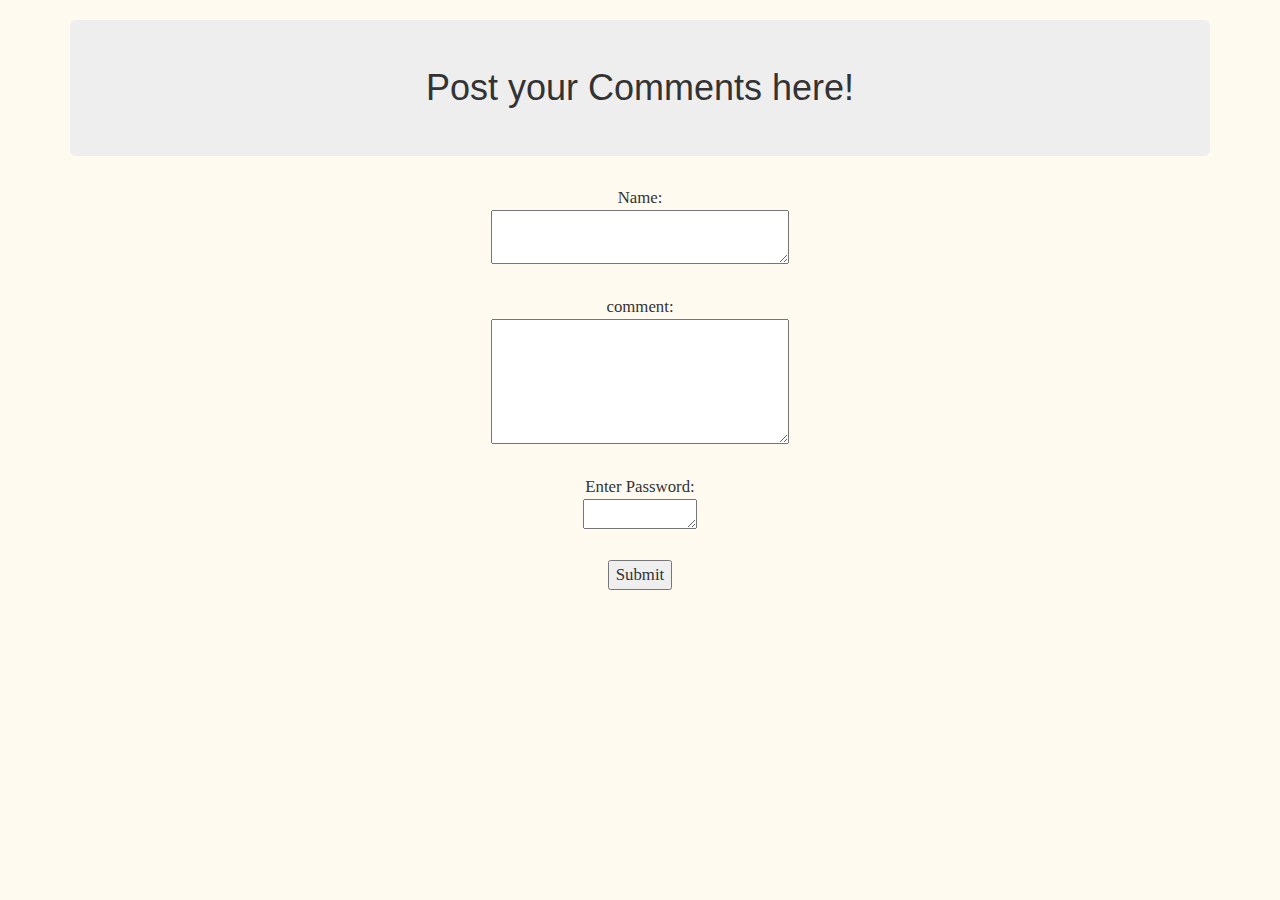
<file: m12/commentBox.html>
<!DOCTYPE html>
<html>
<head>

        <title>Response sheet</title>
        <link rel="stylesheet" href="https://stackpath.bootstrapcdn.com/bootstrap/4.2.1/css/bootstrap.min.css" integrity="sha384-GJzZqFGwb1QTTN6wy59ffF1BuGJpLSa9DkKMp0DgiMDm4iYMj70gZWKYbI706tWS" crossorigin="anonymous">
        <link rel="stylesheet" href="https://maxcdn.bootstrapcdn.com/bootstrap/3.3.7/css/bootstrap.min.css">  
        <link  href="commentbox.css" rel="stylesheet">

<script type="text/javascript">
function validateForm() {

  var x = document.forms["myForm"]["words"].value;
  var y = document.forms["myForm"]["comment"].value;
  var z = document.forms["myForm"]["password"].value;
  var formdata = [];
  if (x == "" || y == "" || z == "") {
    alert("Please Complete the form");
    return false;
  }
  else if(z != "M$1t"){
      alert("Please Enter Correct password");
  }
  else{
    text = words.value;
    text1 = comment.value;
    document.getElementById("para").innerHTML = text
    document.getElementById("words").innerHTML = "submit"
    document.getElementById("printcomments").innerHTML = text1
    document.getElementById("comment").innerHTML = "submit"
    formdata.push(document.getElementById("para").value + "@" + document.getElementById("comment").value);
    document.getElementById("myForm").reset();
  }    
}
</script>
</head>
<body class="container">
    <h1 class="jumbotron">Post your Comments here!</h1>
<form id="myForm" action="/action_page.php" method="post" class="form">
    Name: <br><textarea id="words" rows="2" cols="30"></textarea> <br> <br>
  comment: <br> <textarea id="comment" rows="5" cols="30"></textarea> <br><br>
  
    Enter Password: <br> <textarea id="password" rows="1" cols="10"></textarea> <br><br>
  <input type="button" onclick="return validateForm()" value="Submit">

</form>
        <p id="printcomments" class="print"></p>
        <p id="para"></p>
</div>

</body>
</html>
</file>
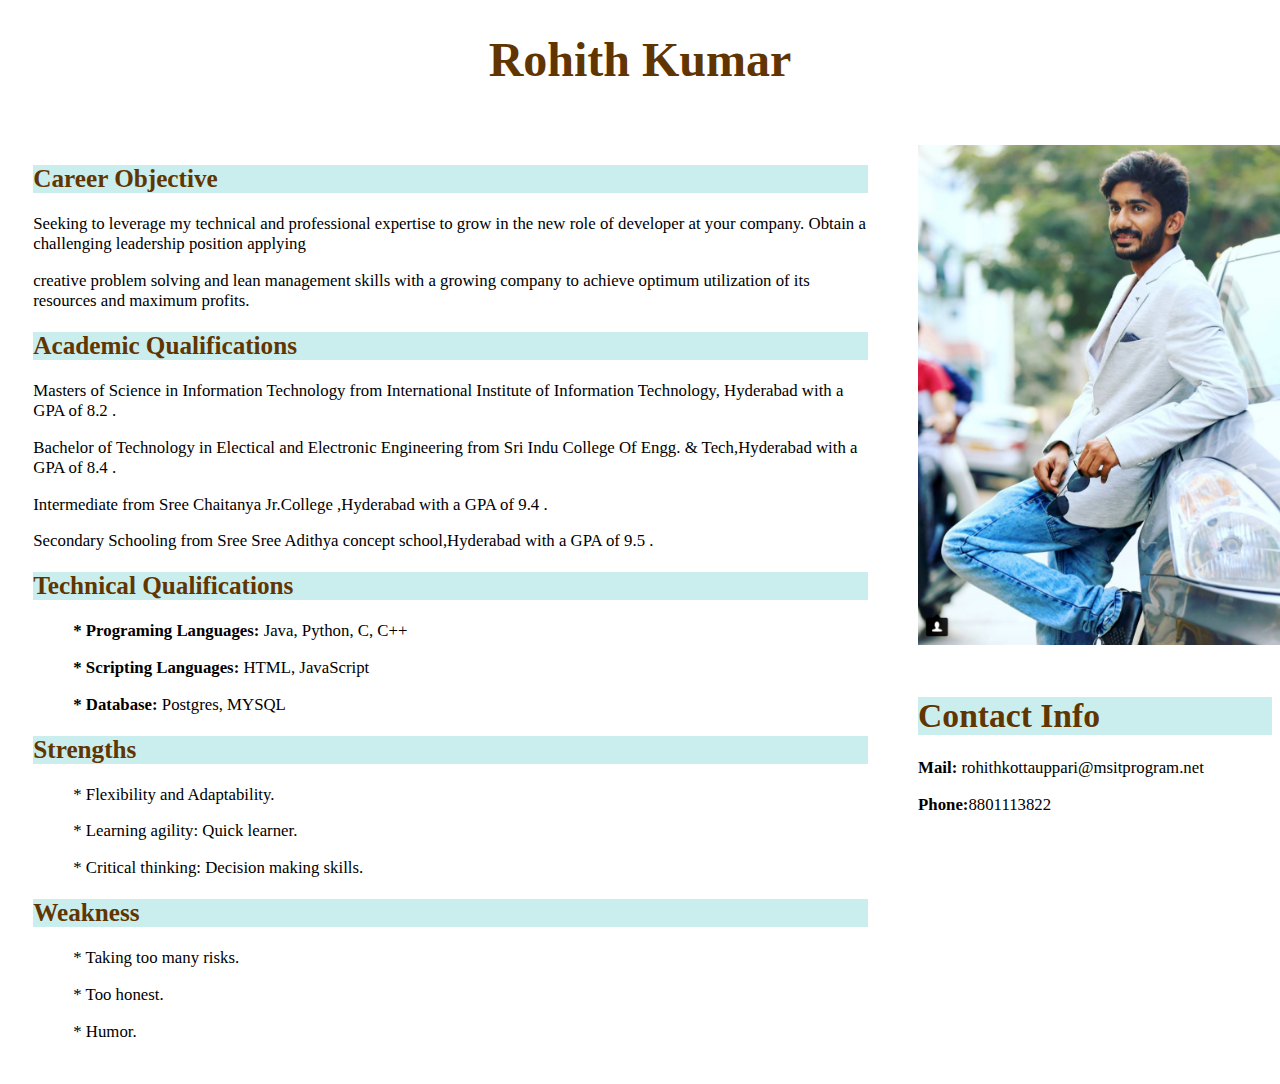
<file: m2/homepage.html>
<!DOCTYPE html>
<html>
    <head>
        <title>Profile</title>
        <link  href="style.css" rel="stylesheet">
    </head>
    <div class="name">
        <h1>Rohith Kumar </h1>
    </div>
    <div class="photo">
        <img src="abcd.jpeg" height="500px" width="400px" alt="Rohith">
    </div>
    <div class="content">
            <body>
                    <h2 class="heading"><strong>Career Objective </strong></h2>
                    <p class="body">Seeking to leverage my technical and professional expertise to grow in the new role of developer at your company.
                        Obtain a challenging leadership position applying </p>
                    <p>creative problem solving and lean management 
                        skills with a growing company to achieve optimum utilization of its resources and maximum profits.</p>
                    <h2 class="heading"><Strong>Academic Qualifications</Strong></h2>
                    <p class="body">Masters of Science in Information Technology from International Institute of Information Technology, Hyderabad with a GPA of 8.2 .</p>
                    <p class="body">Bachelor of Technology in Electical and Electronic Engineering from Sri Indu College Of Engg. & Tech,Hyderabad with a GPA of 8.4 .</p>
                    <p class="body">Intermediate from Sree Chaitanya Jr.College ,Hyderabad with a GPA of 9.4 .</p>
                    <p class="body">Secondary Schooling from Sree Sree Adithya concept school,Hyderabad with a GPA of 9.5 .</p>
                    <h2 class="heading"><Strong>Technical Qualifications</Strong></h2>
                    <ul class="body"><span><Strong>* Programing Languages: </Strong></span> Java, Python, C, C++
                    <p class="body"></p><span><Strong>* Scripting Languages: </Strong></span> HTML, JavaScript
                    <p class="body"><span><Strong>* Database: </Strong></span> Postgres, MYSQL</ul>
                    <h2 class="heading"><Strong>Strengths</Strong></h2>
                    <ul class="body">* Flexibility and Adaptability.
                    <p class="body">* Learning agility: Quick learner.</p>
                    <p class="body">* Critical thinking: Decision making skills.</ul>
                    <h2 class="heading"><Strong>Weakness</Strong></h2>
                    <ul class="body">* Taking too many risks.</p>
                    <p class="body">* Too honest.</p>
                    <p class="body">* Humor.</ul>
                    </div>
                    <div class="contact">
                        <h1 class="heading">Contact Info</h1>
                        <p><Strong>Mail:</Strong> rohithkottauppari@msitprogram.net</p>
                        <p><strong>Phone:</strong>8801113822</p>
                    </div>
                </body>
    
    
</html>
</file>
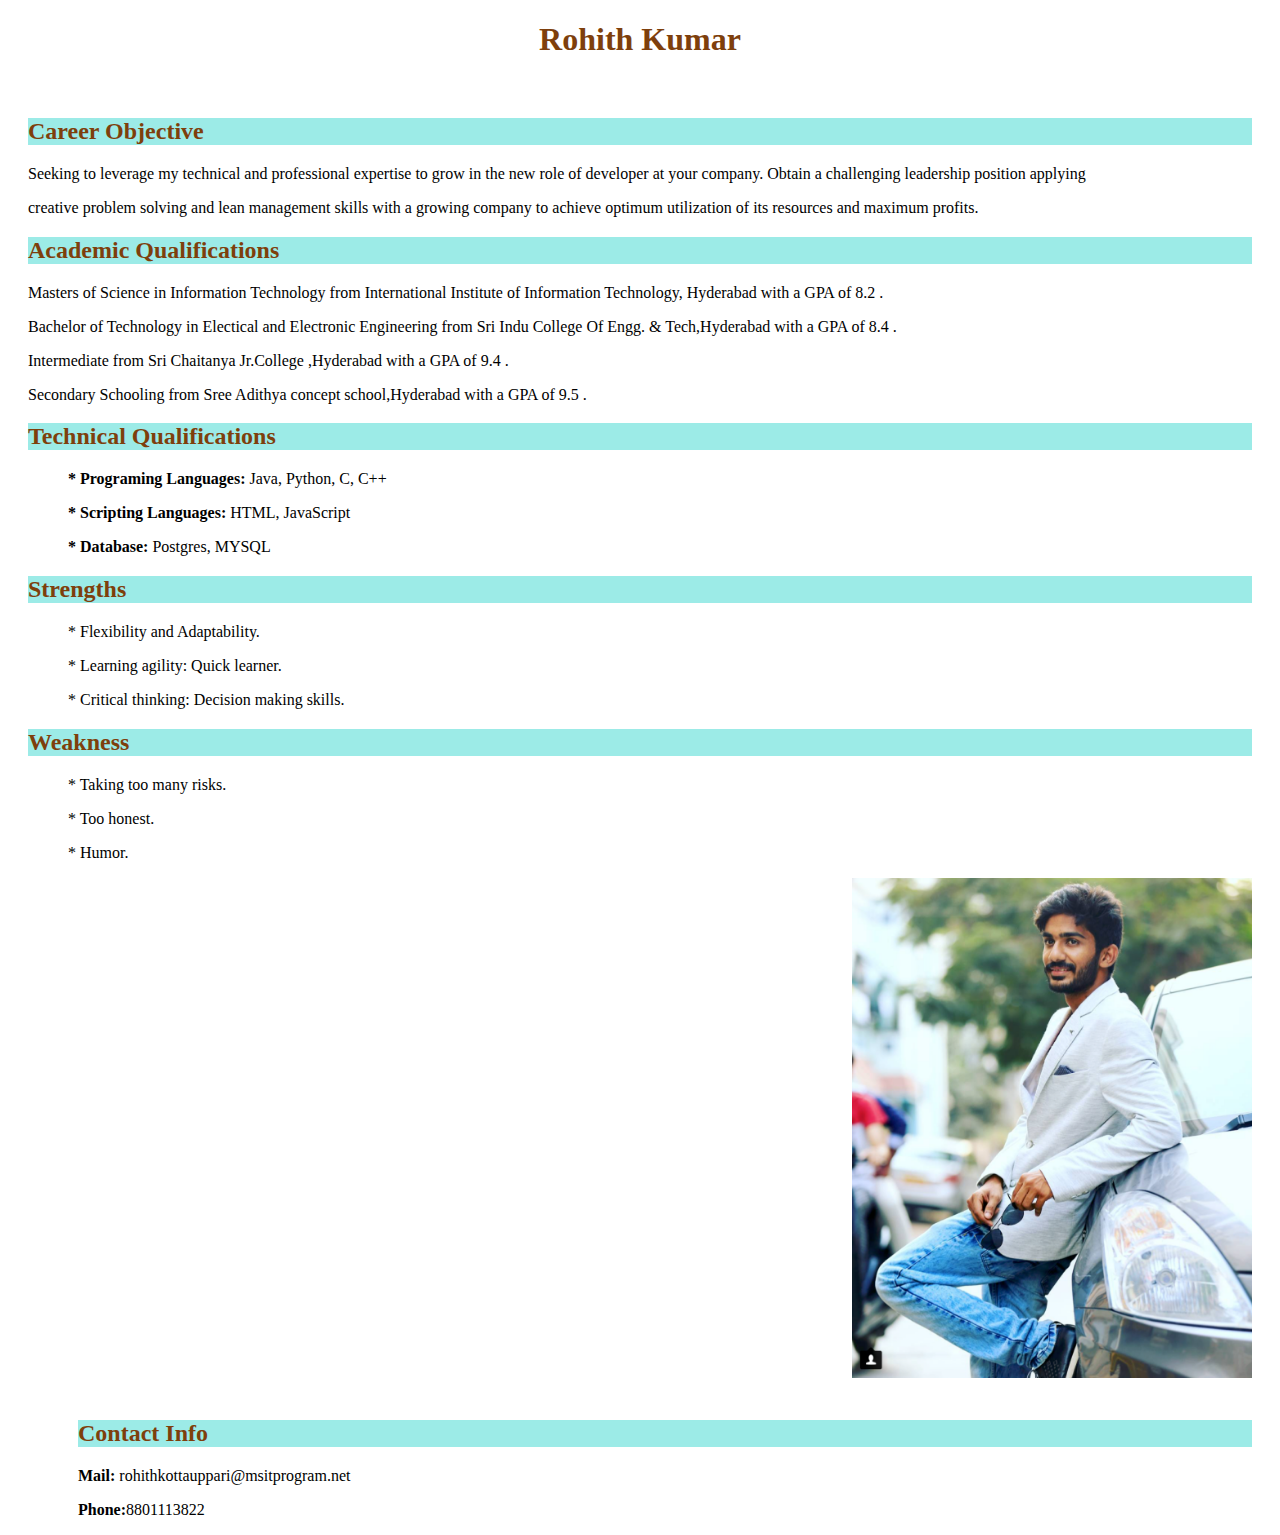
<file: m3/homepage.html>
<!DOCTYPE html>
<html>
    <head>
        <title>Profile</title>
        <link rel="stylesheet" href="https://stackpath.bootstrapcdn.com/bootstrap/4.2.1/css/bootstrap.min.css" integrity="sha384-GJzZqFGwb1QTTN6wy59ffF1BuGJpLSa9DkKMp0DgiMDm4iYMj70gZWKYbI706tWS" crossorigin="anonymous">
    </head>
    <style>
        h1{
            color: rgb(126, 63, 12);

        }
        h2{
            color: rgb(126, 63, 12);
            background-color: rgb(156, 235, 231);
        }
        .col-sm-3{
            margin-left: 50px;
        }
    .margin{ 
        margin-top: 10px;
        margin-left: 20px;
        margin-right: 20px;
    }</style>
    <div >
            <h1 style="text-align:center;" >Rohith Kumar </h1>
            <br>

    </div>
    <body>
    
    <div class="margin">
            <div class="row">
            <div class="col-sm-8">
                    <h2><strong>Career Objective </strong></h2>
                    <p>Seeking to leverage my technical and professional expertise to grow in the new role of developer at your company.
                        Obtain a challenging leadership position applying </p>
                    <p>creative problem solving and lean management 
                        skills with a growing company to achieve optimum utilization of its resources and maximum profits.</p>
                    <h2><Strong>Academic Qualifications</Strong></h2>
                    <p>Masters of Science in Information Technology from International Institute of Information Technology, Hyderabad with a GPA of 8.2 .</p>
                    <p>Bachelor of Technology in Electical and Electronic Engineering from Sri Indu College Of Engg. & Tech,Hyderabad with a GPA of 8.4 .</p>
                    <p>Intermediate from Sri Chaitanya Jr.College ,Hyderabad with a GPA of 9.4 .</p>
                    <p>Secondary Schooling from Sree Adithya concept school,Hyderabad with a GPA of 9.5 .</p>
                    <h2><Strong>Technical Qualifications</Strong></h2>
                    <ul><Strong>
                    <p>* Programing Languages: </Strong> Java, Python, C, C++</p>
                    <p><Strong>* Scripting Languages: </Strong> HTML, JavaScript</p>
                    <p><Strong>* Database: </Strong> Postgres, MYSQL</p>
                    </ul>
                    <h2><Strong>Strengths</Strong></h2>
                    <ul>
                    <p>* Flexibility and Adaptability.</p>
                    <p>* Learning agility: Quick learner.</p>
                    <p>* Critical thinking: Decision making skills.</p>
                    </ul>
                    <h2><Strong>Weakness</Strong></h2>
                    <ul>
                    <p>* Taking too many risks.</p>
                    <p>* Too honest.</p>
                    <p>* Humor.</p>
                    </ul>
                    </div>
                    <div class="col-sm-3" style = "text-align:right">
                            <img src="abcd.jpeg" height="500px" width="400px" alt="Rohith">
                            <div style="text-align:left">
                                <br>
                                    <h2>Contact Info</h2>
                                    <p ><Strong>Mail:</Strong> rohithkottauppari@msitprogram.net</p>
                                    <p><strong>Phone:</strong>8801113822</p>
                                </div>
                        </div>   
                </div>
            </div>        
            </body>
                
    
    
</html>
</file>
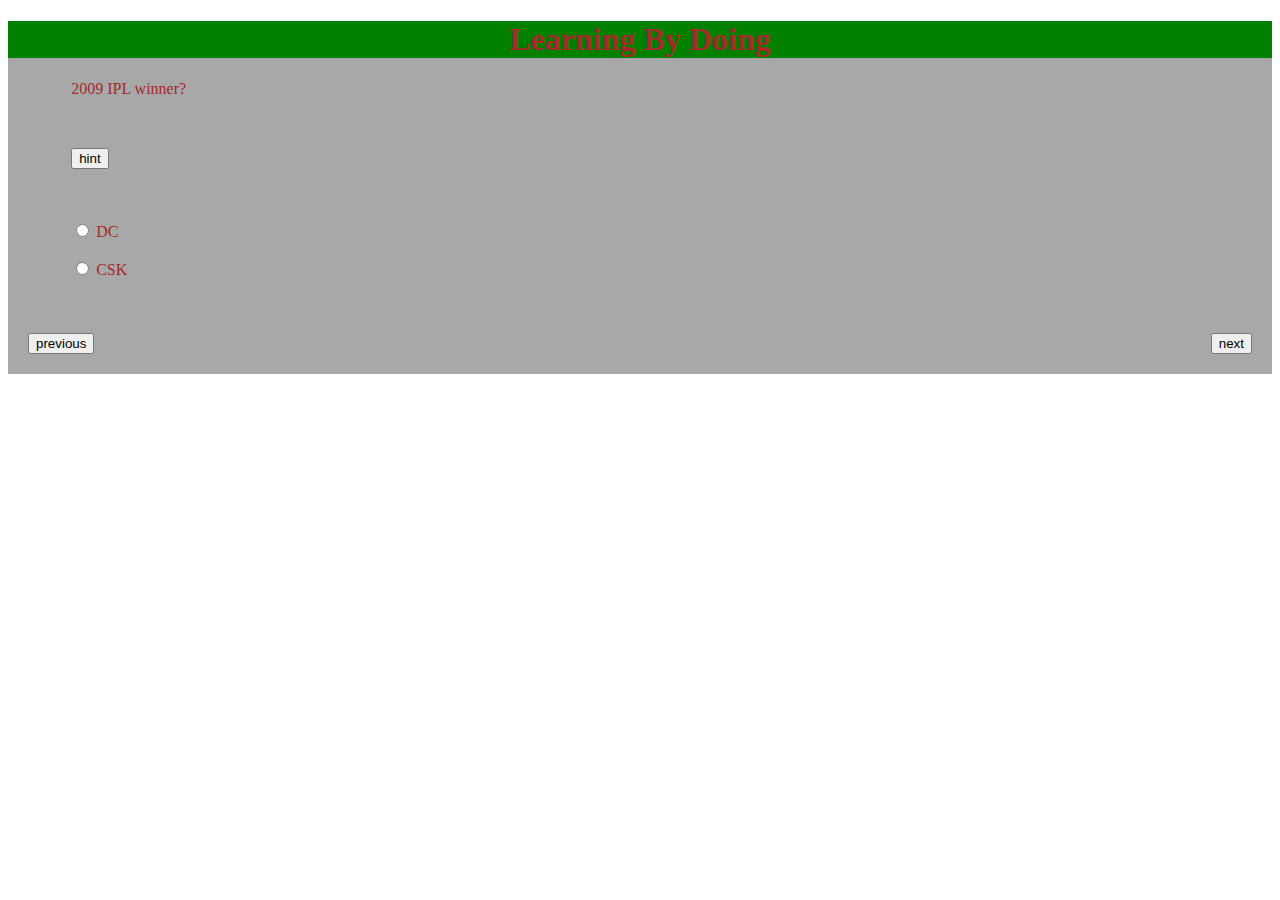
<file: m5/responsiveQuiz.html>
<!DOCTYPE html>
<html>
    <head>
        <title>
            Welcome to Quiz
        </title>
        <style>
            .container-fluid{
                background-color: rgb(168, 168, 168);
                color: brown;

            }
            h1{
                text-align: center;
            }
            .buttons{
                padding: 20px;
            }
            .row1{
                padding-left: 5%;
            }
            .jumbotron{
                color: brown;
                background-color: green;
            }
        </style>
        
        <link rel="stylesheet" href="https://stackpath.bootstrapcdn.com/bootstrap/4.2.1/css/bootstrap.min.css" integrity="sha384-GJzZqFGwb1QTTN6wy59ffF1BuGJpLSa9DkKMp0DgiMDm4iYMj70gZWKYbI706tWS" crossorigin="anonymous">
    </head>
<body >
    <div class="container-fluid">

        <div class="jumbotron"> 
                <h1><strong>Learning By Doing</strong></h1>
        </div>
        <div class="row1">
            <p id="question"></p> <br>
            <p id="options"></p>
        </div>
        <div class="buttons">
            <button onclick="previous()" id ="prev"> previous</button>
            <button style="float:right" onclick = "next()" id = "next">next</button>
        </div>
    </div>

        <script type ="text/javascript" src = script.js> </script>
        
</body>
</html>
</file>
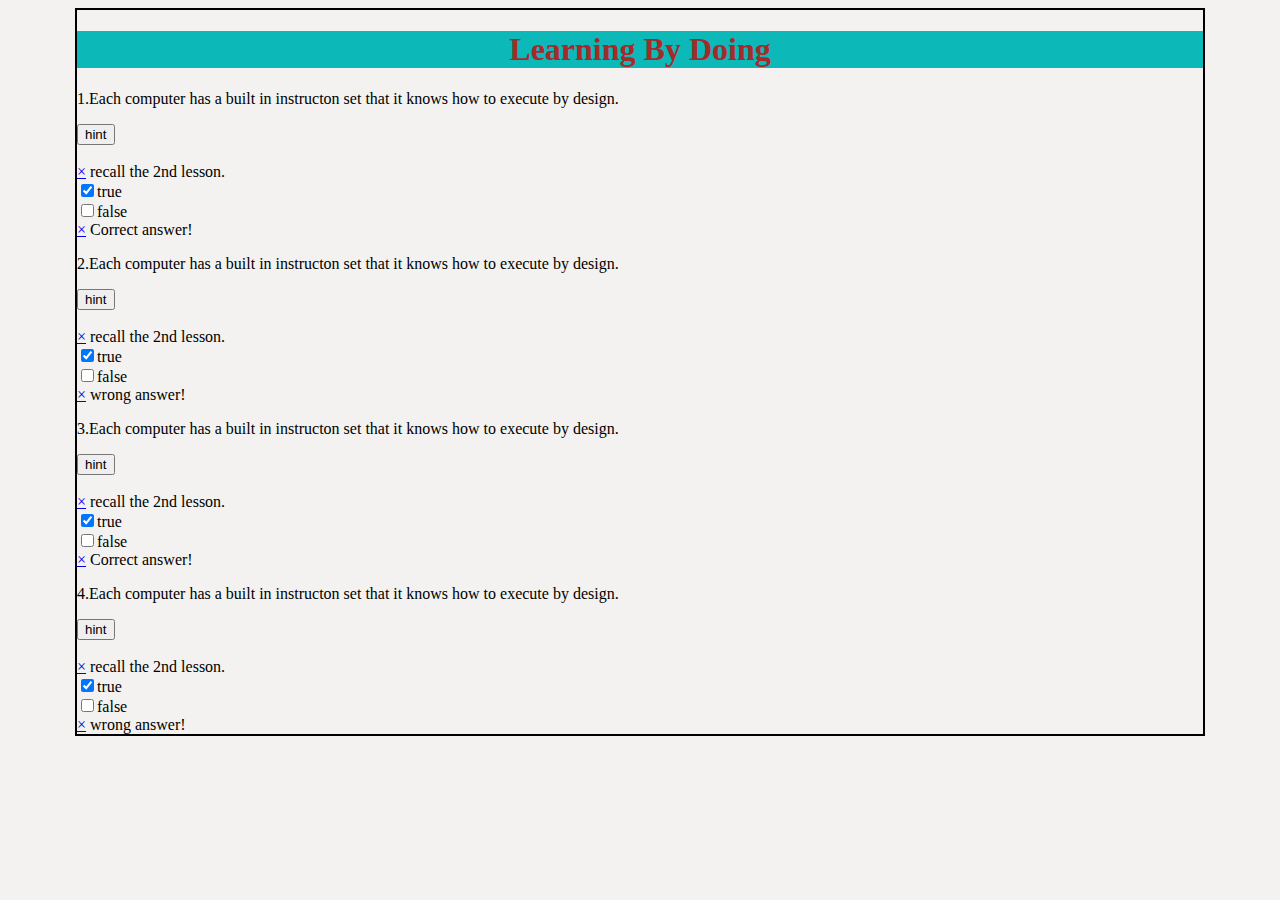
<file: m3/a2/quiz.html>
<!DOCTYPE html>
<html>
    <head>
        <title>
            Welcome to Quiz
        </title>
        <style>
        .jumbotron{
            background-color: rgb(13, 184, 184);
            text-align: center;
            /* text-decoration: underline; */
        }
        .body{
            background-color: rgb(243, 242, 240);
            border: 2px solid black;
            margin-right: 75px;
            margin-left: 75px;
        }
        </style>
        <link rel="stylesheet" href="https://stackpath.bootstrapcdn.com/bootstrap/4.2.1/css/bootstrap.min.css" integrity="sha384-GJzZqFGwb1QTTN6wy59ffF1BuGJpLSa9DkKMp0DgiMDm4iYMj70gZWKYbI706tWS" crossorigin="anonymous">
    </head>
    <body class="body">

        <div class="jumbotron h1color"> 
            <h1 style="color:brown"><strong>Learning By Doing</strong></h1>
        </div>
        <div class="container">
           <p> 1.Each computer has a built in instructon set that it knows how to execute by design.</p>
           <div><button type="button" class="btn btn-warning">hint</button></div> <br>
        </div>
        <div  class="alert alert-warning" role="alert">
           <a href="#" class="close" data-dismiss="alert" aria-label="close">&times;</a>
           recall the 2nd lesson.
        </div>
        <div class="checkbox">
                <label><input type="checkbox"checked>true</label>
              </div>
              <div class="checkbox">
                <label><input type="checkbox" value="">false</label>
              </div>
           <div  class="alert alert-success" role="alert">
                    <a href="#" class="close" data-dismiss="alert" aria-label="close">&times;</a>
                Correct answer!
           </div>
           <div class="container">
                <p> 2.Each computer has a built in instructon set that it knows how to execute by design.</p>
                <div><button type="button" class="btn btn-warning">hint</button></div> <br>
             </div>
             <div  class="alert alert-warning" role="alert">
                <a href="#" class="close" data-dismiss="alert" aria-label="close">&times;</a>
                recall the 2nd lesson.
             </div>
             <div class="checkbox">
                     <label><input type="checkbox"checked>true</label>
                   </div>
                   <div class="checkbox">
                     <label><input type="checkbox" value="">false</label>
                   </div>
                <div  class="alert alert-danger" role="alert">
                         <a href="#" class="close" data-dismiss="alert" aria-label="close">&times;</a>
                     wrong answer!
                </div><div class="container">
                        <p> 3.Each computer has a built in instructon set that it knows how to execute by design.</p>
                        <div><button type="button" class="btn btn-warning">hint</button></div> <br>
                     </div>
                     <div  class="alert alert-warning" role="alert">
                        <a href="#" class="close" data-dismiss="alert" aria-label="close">&times;</a>
                        recall the 2nd lesson.
                     </div>
                     <div class="checkbox">
                             <label><input type="checkbox"checked>true</label>
                           </div>
                           <div class="checkbox">
                             <label><input type="checkbox" value="">false</label>
                           </div>
                        <div  class="alert alert-success" role="alert">
                                 <a href="#" class="close" data-dismiss="alert" aria-label="close">&times;</a>
                             Correct answer!
                        </div><div class="container">
                                <p> 4.Each computer has a built in instructon set that it knows how to execute by design.</p>
                                <div><button type="button" class="btn btn-warning">hint</button></div> <br>
                             </div>
                             <div  class="alert alert-warning" role="alert">
                                <a href="#" class="close" data-dismiss="alert" aria-label="close">&times;</a>
                                recall the 2nd lesson.
                             </div>
                             <div class="checkbox">
                                     <label><input type="checkbox"checked>true</label>
                                   </div>
                                   <div class="checkbox">
                                     <label><input type="checkbox" value="">false</label>
                                   </div>
                                <div  class="alert alert-danger" role="alert">
                                         <a href="#" class="close" data-dismiss="alert" aria-label="close">&times;</a>
                                     wrong answer!
                                </div>
        </div>
    </body>
</html>
</file>
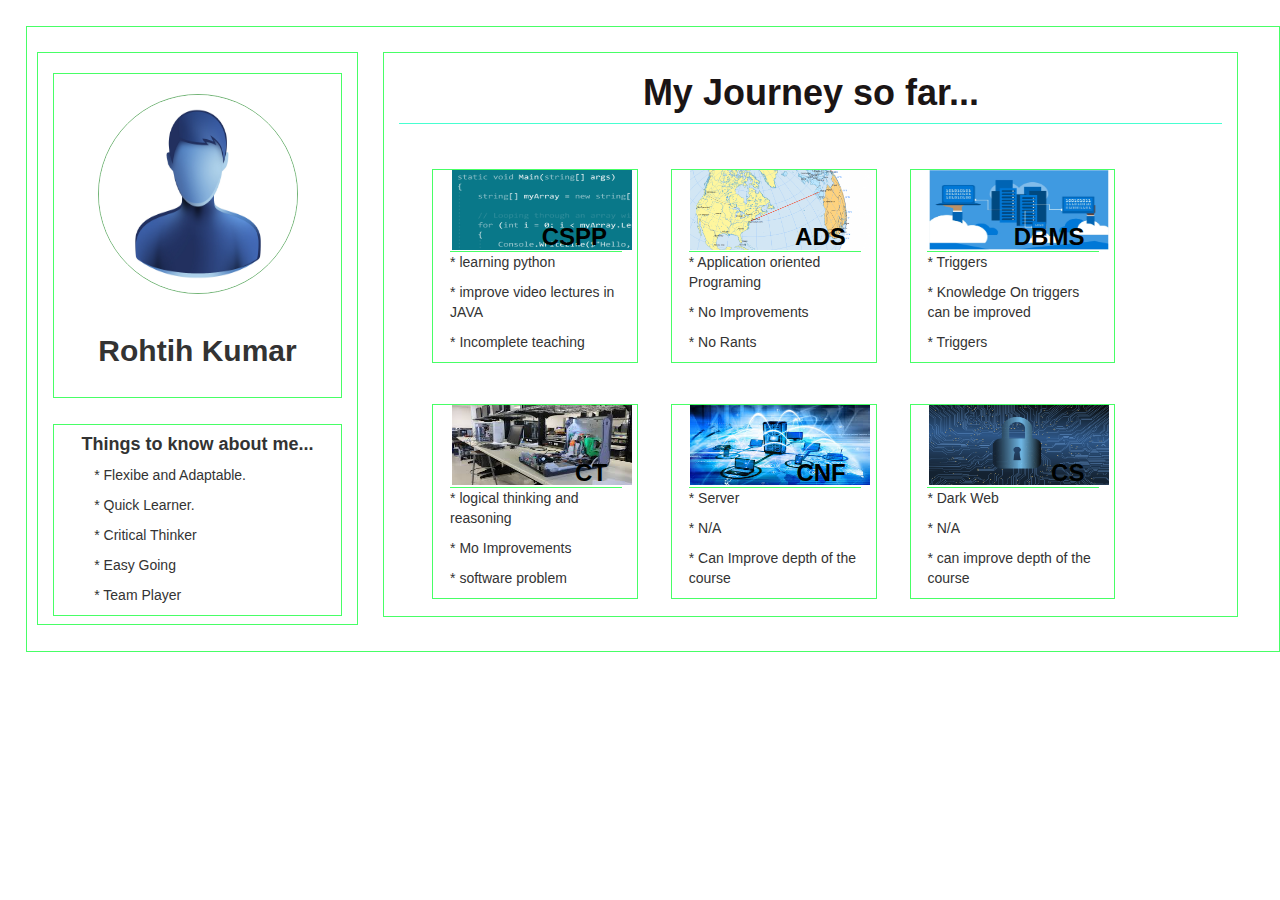
<file: m6/WPExam/exam1.html>
<!DOCTYPE html>
<html>
    <head>
        <style>
            .body {
                margin-left: 4%;
                margin-top: 2%;
                margin-bottom: 2%;
                margin-left: 2%;
                border: 1px solid rgb(71, 255, 102);
            }
            .body2 {
                /* margin-left: 2%?; */
                margin-top: 2%;
                margin-bottom: 3%;
                /* margin-left: 2%; */
                border: 1px solid rgb(71, 255, 102);
            }
            .details {
                margin-left: 1%;
                margin-top: 1%;
                margin-bottom: 1%;
                /* margin-left: 1%; */
                /* border: 1px solid rgb(71, 255, 102); */
                border-top: 1px solid rgb(71, 255, 102);
                text-align:left;
            }
            
            .h1color{
                text-align: center;
                /* text-decoration: underline;
                 */
                 border-bottom: 1px solid   rgb(71, 255, 209);
                
                /* border: 2px solid black; */
                /* border: 1px solid rgb(71, 255, 102); */

                /* background-color: rgb(212, 216, 214); */
            }
            .photo{
                margin-left: 2%;
                margin-top: 3%;
                margin-bottom: 2%;
                margin-left: 4%;
                /* border: 1px solid black; */
                border: 1px solid rgb(71, 255, 102);

            }
            .image{
                text-align: center;
            }
            .text-block {
  position: absolute;
  top: 18%;
  right: 10px;
  /* background-color: black; */
  color: rgb(0, 2, 0);
  padding-left: 20px;
  padding-right: 20px;
}
        </style>
    <title>My Journey</title>
    <link rel="stylesheet" href="https://stackpath.bootstrapcdn.com/bootstrap/4.2.1/css/bootstrap.min.css" integrity="sha384-GJzZqFGwb1QTTN6wy59ffF1BuGJpLSa9DkKMp0DgiMDm4iYMj70gZWKYbI706tWS" crossorigin="anonymous">
    <link rel="stylesheet" href="https://maxcdn.bootstrapcdn.com/bootstrap/3.3.7/css/bootstrap.min.css">

</head>
    <body class="body">
        <div class ="row">
            <div class="col-sm-3 body " >
                    <div class="image">
                        <br>
                        <div style="border:1px solid rgb(71, 255, 102)">
                            <br>
                            <img src="abcd.png" class="img-circle" alt="Cinque Terre" width="200" height="200" style="border: 1px solid rgb(113, 180, 117)" >                           <br><br>
                            <h2 style="text-align: center"><strong> Rohtih Kumar </strong></h2>
                            <br>
                        </div>
                        <br>
                    </div>
                    <div class="body2">
                        <h4 style="text-align: center"> <b>Things to know about me...</b></h4>
                        <ul>
                                <p>* Flexibe and Adaptable.</p>
                                <!-- <p>----------</p> -->
                                <p>* Quick Learner.</p>
                                <p>* Critical Thinker</p>
                                <p>* Easy Going</p>
                                <p>* Team Player</p> 
                        </ul>
                    </div>
                          <!-- </div> -->
                <!-- <img src="dbms.png" height="200" width="200" style="border-radius" alt="boy"> -->
            </div>

            <div class="col-sm-8 body">  
                <div class="head h1color "> 
                 <h1 style="color:rgb(27, 21, 21)"><strong> My Journey so far...</strong></h1>
                </div>
                <br>
                <div>
                        <div class="col-sm-3 photo">
                            <div>
                                    <div class="text-block"> 
                                            <h3><strong>CSPP</strong> </h3>
                                           </div>
                                    <img src="cspp.png" alt="cspp" width="180" height="80" style="margin-left:2%">
                                     
                                    <!-- <P style="text-align:right"><strong>CSPP</strong></P> -->
                            </div>
                                <div class="details">
                                        <!--  -->
                                                <p>* learning python</p>
                                                <p>* improve video lectures in JAVA</p>
                                                <p>* Incomplete teaching</p>
                                        <!--  -->
                                </div>
                            </div>
                            <div class="col-sm-3 photo">
                               <img src="dsa.png" alt="ads"  width="180" height="80" style="margin-left:2%">
                               <div class="text-block"> 
                                    <h3><strong>ADS</strong> </h3>
                                   </div>
                               <div class="details">
                                    <p>* Application oriented Programing</p>
                                    <p>* No Improvements</p>
                                    <p>* No Rants</p>
                            
                               </div>
                                   
                            </div>
                            <div class="col-sm-3 photo">
                                   <img src="dbms.png" alt="ads"  width="180" height="80" style="margin-left:2%">
                                   <div class="text-block"> 
                                        <h3><strong>DBMS</strong> </h3>
                                       </div>
                                    <div class="details">                            
                                        <p>* Triggers</p>
                                        <p>* Knowledge On triggers can be improved</p>
                                        <p>* Triggers </p>
                                </div>
                                </div>
                </div>
                 <div>
                        <div class="col-sm-3 photo">
                                <img src="ICS.png" alt="cspp" width="180" height="80" style="margin-left:2%">
                                <div class="text-block"> 
                                        <h3><strong>CT</strong> </h3>
                                       </div>
                               <div class="details">
                                
                                        <p>* logical thinking and reasoning</p>
                                        <p>* Mo Improvements</p>
                                        <p>* software problem</p>
                                </div>
                            </div>
                            <div class="col-sm-3 photo">
                               <img src="cnf.png" alt="ads"  width="180" height="80" style="margin-left:2%">
                               <div class="text-block"> 
                                    <h3><strong>CNF</strong> </h3>
                                   </div>
                               <div class="details">
                                    <p>* Server</p>
                                    <p>* N/A</p>
                                    <p>* Can Improve depth of the course</p>
                            </div>
                            </div>
                            <div class="col-sm-3 photo">
                                   <img src="Cybersecurity.png" alt="ads"  width="180" height="80" style="margin-left:2%">
                                   <div class="text-block"> 
                                        <h3><strong>CS</strong> </h3>
                                       </div>
                               <div class="details">
                                   
                                        <p>* Dark Web</p>
                                        <p>* N/A</p>
                                        <p>* can improve depth of the course</p>
                                </div>
                                </div>
                </div>
                </div>
        </div>        
        
    </body>
</html>
</file>
<file: m12/commentbox.css>
h1{
    text-align: center;
}
.container{
    text-align: center;
}

.container{
    background-color: floralwhite;
}
form{
 font-family: 'Times New Roman', Times, serif;
 font-size: larger;
}
.print{
    font-size: xx-large;

}
</file>
<file: m2/style.css>
.photo {
    float: right;
    width: 26%;
    /* background: blue; */
    padding: 2%;
    /* border: 1px solid black; */
    /* background-image: url("bg.jpg"); */

}
body {
    /* float: left; */
    font-family: 'Times New Roman', Times, serif;
    font-size: 105%;
    /* background-color: 87ceeb; */
    /* width: 50%; */
    /* border: solid; */

    /* background-image: url("bg.jpg"); */

    /* background-color: lightblue; */
}
.heading {
    /* border: solid gray; */
    background-color: rgb(202, 238, 238);
    /* float: left; */
    font-family: initial;
    color:  rgb(97, 53, 0);

    /* width: 50%; */
}
.content {
    float: left;
    width: 66%;
    /* background: red; */
    padding: 2%;
}
.name {
    width: 100%;
    color:  rgb(97, 53, 0);
    text-align: center;
    font-size: x-large;
    
}
.contact {
    float: right;
    width: 28%;
}
</file>
